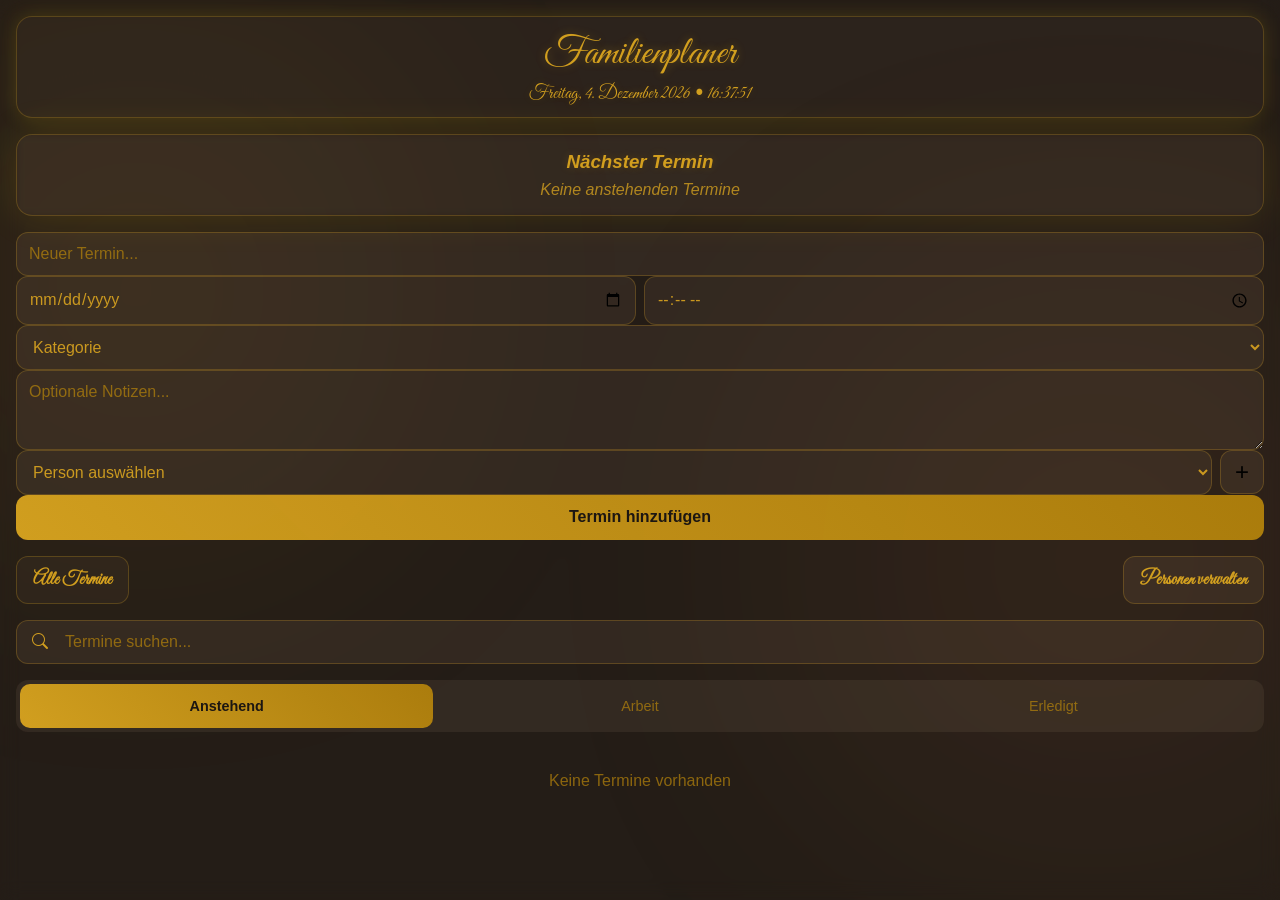
<file: index.html>
<!DOCTYPE html>
<html lang="de" dir="ltr">
<head>
    <meta charset="UTF-8">
    <meta name="viewport" content="width=device-width, initial-scale=1.0">
    <title>Familienplaner</title>
    <link rel="stylesheet" href="./style.css">
    <link rel="preconnect" href="https://fonts.googleapis.com">
    <link rel="preconnect" href="https://fonts.gstatic.com" crossorigin>
    <link href="https://fonts.googleapis.com/css2?family=Almarai:wght@400;700&display=swap" rel="stylesheet">
    <link href="https://fonts.googleapis.com/css2?family=Great+Vibes&display=swap" rel="stylesheet">
    <link rel="manifest" href="./manifest.json">
    <meta name="theme-color" content="#daa520">
    <meta name="apple-mobile-web-app-title" content="Termine">
    <link rel="apple-touch-icon" sizes="180x180" href="./icons/icon-180x180.png">
    <link rel="icon" sizes="192x192" href="./icons/icon-192x192.png" type="image/png">
    <link rel="icon" sizes="512x512" href="./icons/icon-512x512.png" type="image/png">
    <link rel="shortcut icon" href="./icons/icon-192x192.png">
    <!-- Icons from Bootstrap Icons -->
    <link rel="stylesheet" href="https://cdn.jsdelivr.net/npm/bootstrap-icons@1.10.5/font/bootstrap-icons.css">
</head>
<body>
    <div class="blob-container">
        <div class="blob blob-gold"></div>
        <div class="blob blob-rose"></div>
    </div>

    <main class="container">
        <header>
            <h1>Familienplaner</h1>
            <div id="datetime"></div>
        </header>

        <section id="next-appointment-section" class="next-appointment-card">
            <!-- Next appointment will be dynamically inserted here -->
            <p>Keine anstehenden Termine.</p>
        </section>

        <section class="input-form-section">
            <form id="appointment-form">
                <div class="form-row">
                    <input type="text" id="appointment-title" placeholder="Neuer Termin..." required autocomplete="off">
                </div>
                <div class="form-row">
                    <input type="date" id="appointment-date" required>
                    <input type="time" id="appointment-time" required>
                </div>
                <div class="form-row">
                    <select id="appointment-category" required>
                        <option value="default" disabled selected>Kategorie</option>
                        <option value="doctor">Arzt</option>
                        <option value="school">Schule</option>
                        <option value="work">Arbeit</option>
                        <option value="leisure">Freizeit</option>
                        <option value="other">Sonstiges</option>
                    </select>
                </div>
                <div class="form-row">
                    <textarea id="appointment-notes" placeholder="Optionale Notizen..."></textarea>
                </div>

                <div id="work-details" class="work-details hidden">
                    <div class="form-row">
                        <input type="text" id="customer-name" placeholder="Kundenname" autocomplete="off">
                    </div>
                    <div class="form-row">
                        <input type="tel" id="customer-phone" placeholder="Telefonnummer" autocomplete="off">
                    </div>
                    <div class="form-row">
                        <input type="text" id="customer-address" placeholder="Adresse" autocomplete="off">
                    </div>
                    <div class="form-row">
                        <input type="text" id="customer-postal-code" placeholder="Postleitzahl" autocomplete="off">
                        <input type="text" id="customer-city" placeholder="Stadt" autocomplete="off">
                    </div>
                </div>

                <div class="form-row member-row">
                    <select id="family-member-select" required>
                        <option value="" disabled selected>Person auswählen</option>
                        <!-- Family members will be dynamically inserted here -->
                    </select>
                    <button type="button" id="add-member-btn" class="icon-btn">+</button>
                </div>
                <button type="submit" class="add-btn">Termin hinzufügen</button>
            </form>
            
            <form id="add-member-form" class="hidden">
                <input type="text" id="new-member-name" placeholder="Name der Person" required>
                <div class="form-row">
                    <button type="submit" class="add-btn">Person hinzufügen</button>
                    <button type="button" id="cancel-add-member" class="add-btn" style="background: var(--brown-glass); color: var(--text-primary);">Abbrechen</button>
                </div>
            </form>
            
            <div id="members-list" class="members-list hidden">
                <h3>Personen verwalten</h3>
                <div id="members-container">
                    <!-- Members will be dynamically inserted here -->
                </div>
                <button type="button" id="manage-members-btn" class="add-btn" style="background: var(--brown-glass); color: var(--text-primary); margin-top: 0.5rem;">Schließen</button>
            </div>

        </section>

        <section class="list-section">
            <div style="display: flex; justify-content: space-between; align-items: center; margin-bottom: 1rem; gap: 0.5rem;">
                <button id="show-all-appointments-btn" class="nav-btn" style="font-size: 1.1rem; font-weight: 600;">Alle Termine</button>
                <button id="show-members-btn" class="nav-btn" style="background: var(--brown-glass); font-size: 1.1rem; font-weight: 600;">Personen verwalten</button>
            </div>
            <div class="search-wrapper">
                <i class="bi bi-search"></i>
                <input type="text" id="search-input" placeholder="Termine suchen..." autocomplete="off">
            </div>
            <div class="tabs">
                <button class="tab-btn active" data-tab="upcoming">Anstehend</button>
                <button class="tab-btn" data-tab="work">Arbeit</button>
                <button class="tab-btn" data-tab="completed">Erledigt</button>
            </div>
            <ul id="upcoming-list" class="appointment-list">
                <!-- Upcoming appointments will be dynamically inserted here -->
            </ul>
            <ul id="work-list" class="appointment-list hidden">
                <!-- Work appointments will be dynamically inserted here -->
            </ul>
            <ul id="completed-list" class="appointment-list hidden">
                <!-- Completed appointments will be dynamically inserted here -->
            </ul>
        </section>
    </main>

    <div id="appointment-details-modal" class="modal-overlay hidden">
        <div class="modal-content">
            <button id="modal-close-btn" class="modal-close-btn">×</button>
            <div id="modal-body">
                <!-- Appointment details will be injected here -->
            </div>
        </div>
    </div>

    <div id="all-appointments-modal" class="modal-overlay hidden">
        <div class="modal-content all-appointments-modal">
            <button id="all-appointments-close-btn" class="modal-close-btn">×</button>
            <div class="modal-header">
                <h2>Alle Termine</h2>
            </div>
            <div class="modal-search">
                <div class="search-wrapper">
                    <i class="bi bi-search"></i>
                    <input type="text" id="modal-search-input" placeholder="Termine suchen..." autocomplete="off">
                </div>
            </div>
            <div class="modal-tabs">
                <button class="modal-tab-btn active" data-modal-tab="all">Alle</button>
                <button class="modal-tab-btn" data-modal-tab="upcoming">Anstehend</button>
                <button class="modal-tab-btn" data-modal-tab="work">Arbeit</button>
                <button class="modal-tab-btn" data-modal-tab="completed">Erledigt</button>
            </div>
            <div id="modal-appointments-container" class="modal-appointments-list">
                <!-- All appointments will be displayed here -->
            </div>
        </div>
    </div>

    <script src="./members.js"></script>
    <script src="./app.js"></script>
</body>
</html>
</file>
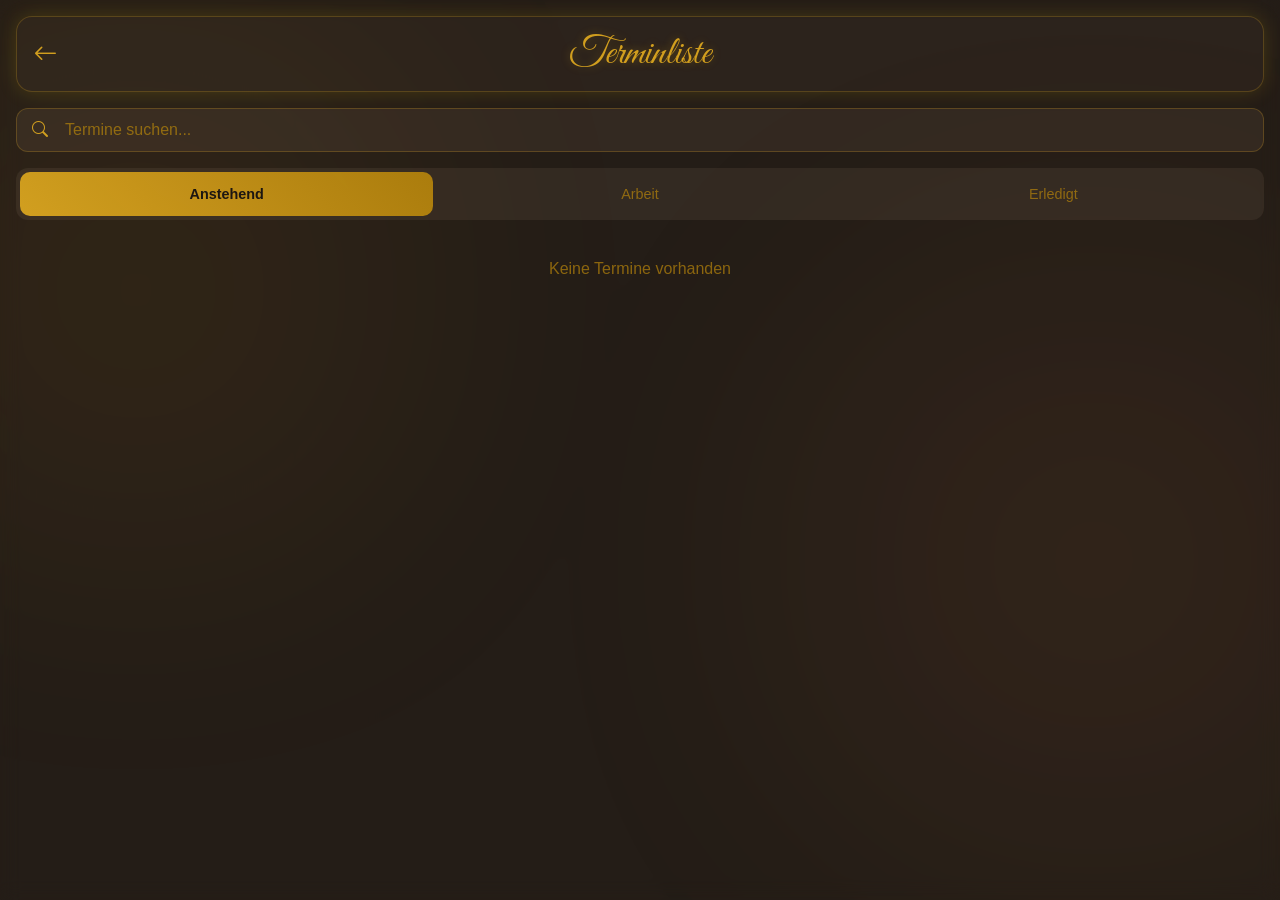
<file: appointments.html>
<!DOCTYPE html>
<html lang="de" dir="ltr">
<head>
    <meta charset="UTF-8">
    <meta name="viewport" content="width=device-width, initial-scale=1.0">
    <title>Termine - Familienplaner</title>
    <link rel="stylesheet" href="style.css">
    <link rel="preconnect" href="https://fonts.googleapis.com">
    <link rel="preconnect" href="https://fonts.gstatic.com" crossorigin>
    <link href="https://fonts.googleapis.com/css2?family=Almarai:wght@400;700&display=swap" rel="stylesheet">
    <link href="https://fonts.googleapis.com/css2?family=Great+Vibes&display=swap" rel="stylesheet">
    <link rel="manifest" href="manifest.json">
    <meta name="theme-color" content="#1c1917">
    <link rel="stylesheet" href="https://cdn.jsdelivr.net/npm/bootstrap-icons@1.10.5/font/bootstrap-icons.css">
</head>
<body>
    <div class="blob-container">
        <div class="blob blob-gold"></div>
        <div class="blob blob-rose"></div>
    </div>

    <main class="container">
        <header>
            <button id="back-btn" class="back-btn">
                <i class="bi bi-arrow-left"></i>
            </button>
            <h1>Terminliste</h1>
        </header>

        <section class="list-section full-height">
            <div class="search-wrapper">
                <i class="bi bi-search"></i>
                <input type="text" id="search-input" placeholder="Termine suchen..." autocomplete="off">
            </div>
            <div class="tabs">
                <button class="tab-btn active" data-tab="upcoming">Anstehend</button>
                <button class="tab-btn" data-tab="work">Arbeit</button>
                <button class="tab-btn" data-tab="completed">Erledigt</button>
            </div>
            <ul id="upcoming-list" class="appointment-list">
                <!-- Upcoming appointments will be dynamically inserted here -->
            </ul>
            <ul id="work-list" class="appointment-list hidden">
                <!-- Work appointments will be dynamically inserted here -->
            </ul>
            <ul id="completed-list" class="appointment-list hidden">
                <!-- Completed appointments will be dynamically inserted here -->
            </ul>
        </section>
    </main>

    <div id="appointment-details-modal" class="modal-overlay hidden">
        <div class="modal-content">
            <button id="modal-close-btn" class="modal-close-btn"><img src="close.svg" alt="Close"></button>
            <div id="modal-body">
                <!-- Appointment details will be injected here -->
            </div>
        </div>
    </div>

    <script src="navigation.js"></script>
    <script src="app.js"></script>
</body>
</html>
</file>
<file: style.css>
:root {
    /* Color Palette - Calm Brown & Darker Golden Glass */
    --background: #1c1612; /* Soft Dark Brown */
    --text-primary: rgba(218, 165, 32, 0.9); /* Darker Golden Glass Text */
    --text-secondary: rgba(184, 134, 11, 0.7); /* Dark Golden Rod Glass */
    --glass-surface: rgba(139, 117, 93, 0.08); /* Calm Brown Glass */
    --glass-border: rgba(218, 165, 32, 0.25); /* Darker Golden Border */
    --gold-start: rgba(218, 165, 32, 0.95); /* Darker Golden Glass */
    --gold-end: rgba(184, 134, 11, 0.9); /* Dark Golden Rod Glass */
    --brown-glass: rgba(139, 117, 93, 0.15); /* Soft Brown Glass */
    --rose-color: rgba(205, 133, 63, 0.8); /* Peru Glass */

    /* Typography & Shapes */
    --font-family: 'Outfit', sans-serif;
    --main-radius: 32px;
    --inner-radius: 16px;
    --small-radius: 12px;
}

* {
    box-sizing: border-box;
    margin: 0;
    padding: 0;
}

body {
    font-family: var(--font-family);
    color: var(--text-primary);
    background-color: var(--background);
    margin: 0;
    padding: 0;
    width: 100vw;
    height: 100vh;
    height: 100dvh; /* Dynamic viewport height */
    overflow: hidden;
    direction: ltr;
    position: fixed;
    top: 0;
    left: 0;
    -webkit-user-select: none;
    user-select: none;
    -webkit-touch-callout: none;
    -webkit-tap-highlight-color: transparent;
    -webkit-font-smoothing: antialiased;
    -moz-osx-font-smoothing: grayscale;
}

/* Ambient Background Blobs */
.blob-container {
    position: fixed;
    top: 0;
    left: 0;
    width: 100%;
    height: 100%;
    z-index: -1;
    pointer-events: none;
    overflow: hidden;
}

.blob {
    position: absolute;
    border-radius: 50%;
    filter: blur(150px);
    opacity: 0.15;
    animation: move 30s infinite alternate;
}

.blob-gold {
    width: 400px;
    height: 400px;
    background: var(--gold-start);
    top: 10%;
    left: -5%;
    animation-delay: -5s;
}

.blob-rose {
    width: 500px;
    height: 500px;
    background: var(--rose-color);
    bottom: 10%;
    right: -5%;
    animation-delay: -15s;
}

@keyframes move {
    from {
        transform: translate(-100px, 50px) scale(1);
    }
    to {
        transform: translate(100px, -80px) scale(1.2);
    }
}

/* Main Container - Mobile Home Screen Optimized */
.container {
    width: 100vw;
    height: 100vh;
    height: 100dvh; /* Dynamic viewport height for mobile */
    background: var(--glass-surface);
    border: none;
    border-radius: 0;
    padding: env(safe-area-inset-top, 1rem) 1rem env(safe-area-inset-bottom, 1rem) 1rem;
    display: flex;
    flex-direction: column;
    gap: 1rem;
    backdrop-filter: blur(10px);
    position: fixed;
    top: 0;
    left: 0;
    overflow: hidden;
    box-sizing: border-box;
    -webkit-user-select: none;
    user-select: none;
    -webkit-touch-callout: none;
    -webkit-tap-highlight-color: transparent;
}

header {
    text-align: center;
    background: var(--glass-surface);
    border: 1px solid var(--glass-border);
    border-radius: var(--inner-radius);
    padding: 0.75rem;
    box-shadow: 0 0 20px rgba(255, 215, 0, 0.15);
    position: relative;
    flex-shrink: 0;
}

.back-btn {
    position: absolute;
    left: 1rem;
    top: 50%;
    transform: translateY(-50%);
    background: none;
    border: none;
    color: var(--gold-start);
    font-size: 1.5rem;
    cursor: pointer;
    transition: color 0.2s;
}

.back-btn:hover {
    color: var(--text-primary);
}

header h1 {
    font-family: "Bickham Script Pro", 'Great Vibes', cursive;
    font-size: clamp(1.8rem, 5vw, 2.5rem);
    font-weight: 400;
    color: var(--gold-start);
    text-shadow: 0 0 10px rgba(218, 165, 32, 0.3);
    margin: 0;
}

#datetime {
    font-family: 'Great Vibes', cursive;
    color: var(--gold-start);
    font-size: clamp(0.9rem, 3vw, 1.1rem);
    margin-top: 0.25rem;
    text-shadow: 0 0 8px rgba(218, 165, 32, 0.2);
}

/* Next Appointment Card */
.next-appointment-card {
    background: var(--glass-surface);
    border: 1px solid var(--glass-border);
    border-radius: var(--inner-radius);
    padding: 1rem;
    text-align: center;
    box-shadow: 0 0 40px rgba(255, 215, 0, 0.12);
    font-style: italic;
    backdrop-filter: blur(5px);
    cursor: pointer;
    transition: transform 0.2s;
    flex-shrink: 0;
}

.next-appointment-card:hover {
    transform: scale(1.02);
}

/* Navigation Button */
.nav-btn {
    background: var(--glass-surface);
    border: 1px solid var(--glass-border);
    border-radius: var(--small-radius);
    padding: 0.75rem 1rem;
    color: var(--gold-start);
    font-family: "Bickham Script Pro", 'Great Vibes', cursive;
    font-size: 1rem;
    cursor: pointer;
    transition: all 0.2s;
    text-decoration: none;
    display: inline-block;
    text-align: center;
}

.nav-btn:hover {
    background: var(--brown-glass);
    transform: scale(1.02);
}

.next-appointment-card:hover {
    transform: scale(1.02);
}

.next-appointment-card h3 {
    color: var(--gold-start);
    margin-bottom: 0.5rem; /* Add some space below the title */
    text-shadow: 0 0 8px rgba(218, 165, 32, 0.2);
}

.next-appointment-card p {
    color: var(--gold-start);
    opacity: 0.8; /* Make it slightly less prominent */
}

/* Input Form */
.input-form-section, .add-member-form {
    display: flex;
    flex-direction: column;
    gap: 0.75rem;
    flex-shrink: 0;
}

.form-row {
    display: flex;
    gap: 0.5rem;
}

input[type="text"],
input[type="date"],
input[type="time"],
select,
textarea {
    width: 100%;
    background: var(--brown-glass);
    border: 1px solid var(--glass-border);
    border-radius: var(--small-radius);
    padding: 0.75rem;
    color: var(--text-primary);
    font-family: var(--font-family);
    font-size: clamp(0.9rem, 4vw, 1rem);
    box-sizing: border-box;
}

textarea {
    resize: vertical;
    min-height: 80px;
}

input::placeholder,
textarea::placeholder {
    color: var(--text-secondary);
}

input:focus, select:focus, textarea:focus {
    outline: none;
    border-color: var(--gold-start);
}



.add-btn {
    width: 100%;
    padding: 0.85rem;
    border: none;
    border-radius: var(--small-radius);
    background: linear-gradient(45deg, var(--gold-start), var(--gold-end));
    color: var(--background);
    font-family: var(--font-family);
    font-size: 1rem;
    font-weight: 700;
    cursor: pointer;
    transition: transform 0.2s;
}

.add-btn:hover {
    transform: scale(1.02);
}

/* Member Management */
.member-row {
    align-items: center;
}

.icon-btn {
    flex-shrink: 0;
    width: 44px;
    height: 44px;
    border-radius: var(--small-radius);
    border: 1px solid var(--glass-border);
    background: var(--brown-glass);
    font-size: 1.5rem;
    cursor: pointer;
    transition: background 0.2s;
    display: flex;
    align-items: center;
    justify-content: center;
}

.icon-btn:hover {
    background: rgba(139, 117, 93, 0.4);
    box-shadow: 0 0 10px rgba(218, 165, 32, 0.1);
}

#add-member-form {
    padding: 1rem;
    background: var(--brown-glass);
    border-radius: var(--inner-radius);
    margin-top: 0.5rem;
}

.members-list {
    background: var(--glass-surface);
    border: 1px solid var(--glass-border);
    border-radius: var(--inner-radius);
    padding: 1rem;
    margin-top: 1rem;
}

.members-list h3 {
    color: var(--gold-start);
    font-family: "Bickham Script Pro", 'Great Vibes', cursive;
    font-size: 1.2rem;
    margin-bottom: 0.75rem;
    text-shadow: 0 0 5px rgba(218, 165, 32, 0.15);
}

.member-item {
    display: flex;
    align-items: center;
    justify-content: space-between;
    padding: 0.5rem;
    margin-bottom: 0.5rem;
    background: rgba(218, 165, 32, 0.05);
    border-radius: var(--small-radius);
    transition: background 0.2s;
}

.member-item:hover {
    background: rgba(218, 165, 32, 0.1);
}

.member-name {
    color: var(--text-primary);
    font-weight: 500;
}

.member-actions {
    display: flex;
    gap: 0.25rem;
}

.member-actions button {
    background: none;
    border: none;
    color: var(--gold-start);
    font-size: 1rem;
    cursor: pointer;
    padding: 0.25rem;
    border-radius: 4px;
    transition: all 0.2s;
}

.member-actions button:hover {
    background: var(--brown-glass);
    color: var(--text-primary);
}

.member-actions .delete-btn:hover {
    color: var(--rose-color);
}



/* Search Input */
.search-wrapper {
    position: relative;
    margin-bottom: 1rem;
}

.search-wrapper .bi-search {
    position: absolute;
    top: 50%;
    left: 1rem;
    transform: translateY(-50%);
    color: var(--gold-start);
    pointer-events: none; /* Make icon non-interactive */
}

#search-input {
    padding-left: 3rem; /* Make space for the icon */
}

/* Tabs & Lists */
.tabs {
    display: flex;
    background: var(--brown-glass);
    border-radius: var(--small-radius);
    padding: 0.25rem;
    flex-shrink: 0;
}



.tab-btn {
    flex: 1;
    padding: 0.75rem 0.5rem;
    border: none;
    background: transparent;
    border-radius: 10px;
    color: var(--text-secondary);
    font-family: var(--font-family);
    font-size: clamp(0.8rem, 3.5vw, 0.9rem);
    font-weight: 500;
    cursor: pointer;
    transition: all 0.3s;
    min-height: 44px;
}

.tab-btn.active {
    background: linear-gradient(45deg, var(--gold-start), var(--gold-end));
    color: var(--background);
    font-weight: 700;
}

.list-section {
    flex: 1;
    display: flex;
    flex-direction: column;
    min-height: 0;
    overflow: hidden;
}



.list-section.full-height {
    flex: 1;
    height: auto;
}

.appointment-list {
    list-style: none;
    padding: 0;
    margin: 0.5rem 0 0 0;
    display: flex;
    flex-direction: column;
    gap: 0.5rem;
    overflow-y: auto;
    flex: 1;
    -webkit-overflow-scrolling: touch;
}

/* Custom Scrollbar for Webkit Browsers */
.appointment-list::-webkit-scrollbar {
    width: 8px;
}

.appointment-list::-webkit-scrollbar-track {
    background: transparent;
}

.appointment-list::-webkit-scrollbar-thumb {
    background-color: var(--glass-border);
    border-radius: 10px;
}

.appointment-list::-webkit-scrollbar-thumb:hover {
    background-color: var(--text-secondary);
}

.appointment-item {
    display: flex;
    align-items: center;
    gap: 0.75rem;
    background: var(--glass-surface);
    border: 1px solid var(--glass-border);
    border-radius: var(--inner-radius);
    padding: 0.75rem;
    min-height: 60px;
}

.appointment-item .icon {
    font-size: 1.5rem;
    color: var(--gold-start);
}

.appointment-item .details {
    flex-grow: 1;
}

.appointment-item .title {
    font-family: "Bickham Script Pro", 'Great Vibes', cursive;
    font-weight: 400;
    font-size: 1rem;
    color: var(--text-primary);
    text-shadow: 0 0 5px rgba(218, 165, 32, 0.15);
}

.appointment-item .meta {
    font-size: 0.85rem;
    color: var(--text-secondary);
}

.appointment-item .actions {
    display: flex;
    gap: 0.5rem;
}

.actions button {
    background: none;
    border: none;
    color: var(--gold-start);
    font-size: 1.2rem;
    cursor: pointer;
    transition: color 0.2s;
}

.actions button:hover {
    color: var(--text-primary);
}

.actions .delete-btn:hover {
    color: var(--rose-color);
}

/* Modal Styles */
.modal-overlay {
    position: fixed;
    top: 0;
    left: 0;
    width: 100%;
    height: 100%;
    background: rgba(0, 0, 0, 0.6);
    display: flex;
    justify-content: center;
    align-items: center;
    z-index: 1000;
    backdrop-filter: blur(10px);
}

.modal-content {
    background: var(--glass-surface);
    border: 1px solid var(--glass-border);
    border-radius: var(--inner-radius);
    padding: 2rem;
    width: 90%;
    max-width: 400px;
    position: relative;
}

.modal-close-btn {
    position: absolute;
    top: 1rem;
    right: 1rem;
    background: none;
    border: none;
    color: var(--gold-start);
    font-size: 1.8rem;
    line-height: 1;
    cursor: pointer;
}

#modal-body h3 {
    font-size: 1.5rem;
    margin-bottom: 1rem;
    color: var(--gold-start);
    text-shadow: 0 0 8px rgba(255, 215, 0, 0.2);
}

#modal-body p {
    margin-bottom: 0.75rem;
    color: var(--text-primary);
    line-height: 1.6;
}

#modal-body .meta-item {
    display: flex;
    align-items: center;
    gap: 0.75rem;
    margin-bottom: 0.5rem;
    color: var(--text-secondary);
}

#modal-body .meta-item i {
    color: var(--gold-start);
}

#customer-details-section {
    margin-top: 1rem;
    padding: 1rem;
    border: 1px solid var(--glass-border);
    border-radius: var(--inner-radius);
    display: flex;
    flex-direction: column;
    gap: 1rem;
}

.customer-details-modal {
    margin-top: 1.5rem;
    padding-top: 1rem;
    border-top: 1px solid var(--glass-border);
}

.customer-details-modal h4 {
    color: var(--gold-start);
    margin-bottom: 1rem;
}

.clickable-phone, .clickable-address {
    cursor: pointer;
    transition: background 0.2s;
    border-radius: var(--small-radius);
    padding: 0.25rem;
    margin: -0.25rem;
}

.clickable-phone:hover, .clickable-address:hover {
    background: var(--brown-glass);
}


/* Mobile Home Screen & PWA Optimizations */
@media (display-mode: standalone) {
    body {
        padding-top: env(safe-area-inset-top);
        padding-bottom: env(safe-area-inset-bottom);
    }
}

/* Prevent zoom on inputs */
input, select, textarea {
    font-size: 16px !important;
}

/* Touch optimizations */
* {
    -webkit-tap-highlight-color: transparent;
    -webkit-touch-callout: none;
}

button, .icon-btn, .tab-btn, .add-btn {
    -webkit-tap-highlight-color: rgba(255, 215, 0, 0.1);
    touch-action: manipulation;
}

/* Prevent pull-to-refresh */
body {
    overscroll-behavior: none;
}

/* Status bar styling for iOS */
@supports (-webkit-appearance: none) {
    .container {
        padding-top: max(env(safe-area-inset-top), 1rem);
    }
}

/* All Appointments Modal */
.all-appointments-modal {
    max-width: 90vw;
    max-height: 90vh;
    width: 600px;
    height: 80vh;
    display: flex;
    flex-direction: column;
}

.modal-header {
    padding-bottom: 1rem;
    border-bottom: 1px solid var(--glass-border);
    margin-bottom: 1rem;
}

.modal-header h2 {
    color: var(--gold-start);
    font-family: "Bickham Script Pro", 'Great Vibes', cursive;
    font-size: 1.5rem;
    text-align: center;
    margin: 0;
}

.modal-search {
    margin-bottom: 1rem;
}

.modal-tabs {
    display: flex;
    background: var(--brown-glass);
    border-radius: var(--small-radius);
    padding: 0.25rem;
    margin-bottom: 1rem;
}

.modal-tab-btn {
    flex: 1;
    padding: 0.5rem;
    border: none;
    background: transparent;
    border-radius: 8px;
    color: var(--text-secondary);
    font-size: 0.9rem;
    cursor: pointer;
    transition: all 0.3s;
}

.modal-tab-btn.active {
    background: linear-gradient(45deg, var(--gold-start), var(--gold-end));
    color: var(--background);
    font-weight: 600;
}

.modal-appointments-list {
    flex: 1;
    overflow-y: auto;
    padding-right: 0.5rem;
}

.modal-appointments-list::-webkit-scrollbar {
    width: 6px;
}

.modal-appointments-list::-webkit-scrollbar-track {
    background: transparent;
}

.modal-appointments-list::-webkit-scrollbar-thumb {
    background-color: var(--glass-border);
    border-radius: 10px;
}

/* Utility Classes */
.hidden {
    display: none !important;
}
</file>
